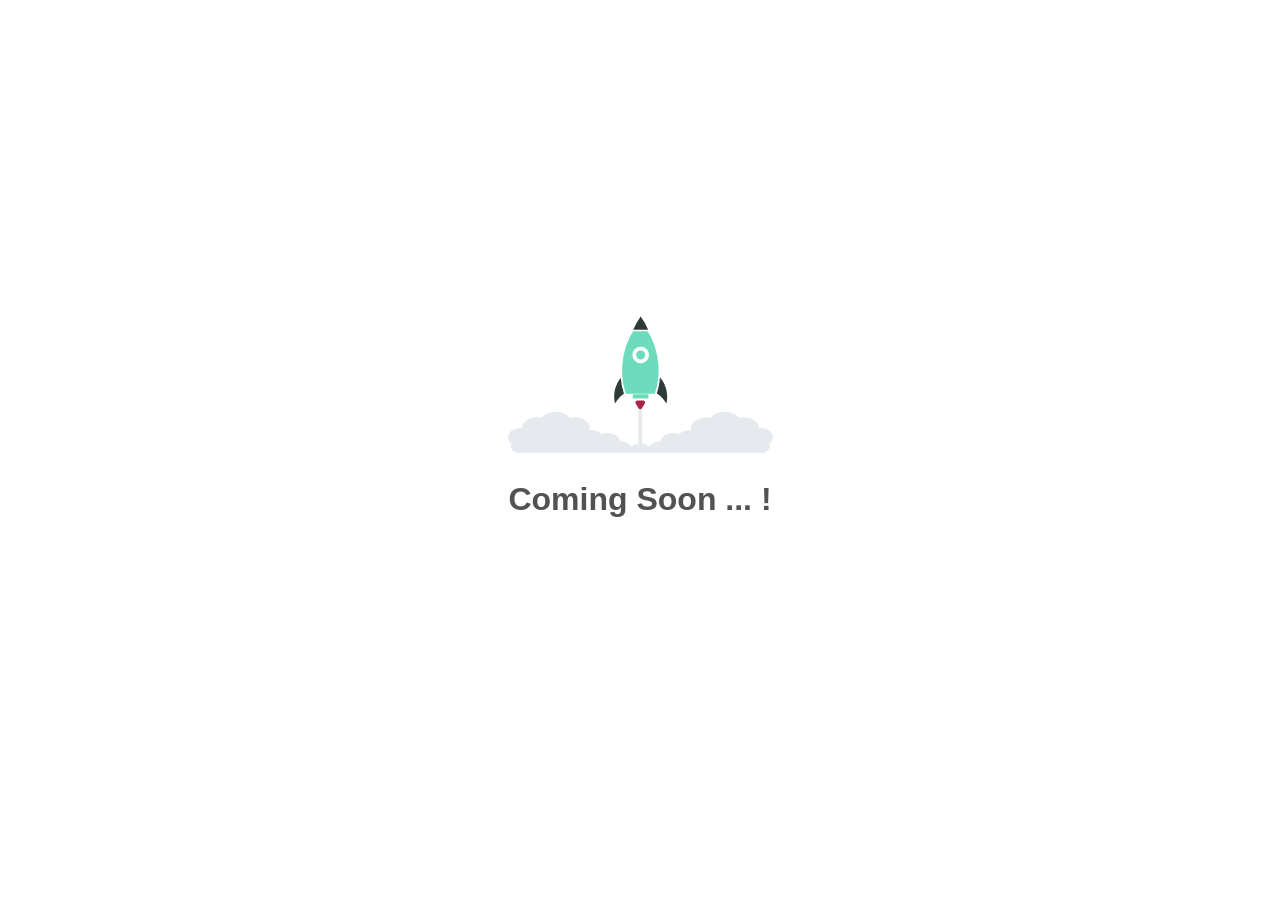
<file: templates/Error/Rocket.html>
<!doctype html>

<html lang="en-us" dir="ltr">
    <head>
        <meta charset="utf-8">
        <title>The install worked successfully! Congratulations!</title>
        <meta name="viewport" content="width=device-width, initial-scale=1">
        <style>
          html {
            line-height: 1.15;
          }
          body {
            max-width: 960px;
            color: #525252;
            font-family: -apple-system, BlinkMacSystemFont, "Segoe UI", ui-system, sans-serif;
            margin: 0 auto;
          }
          main {
            text-align: center;
          }
          .figure {
            margin-top: 35vh;
            max-width: 265px;
            position: relative;
            z-index: -9;
            overflow: visible;
          }
          .exhaust__line {
            animation: thrust 70ms 100 ease-in-out alternate;
          }
          .smoke {
            animation: smoke .1s 70 ease-in-out alternate;
          }
          @keyframes smoke {
            0% {
              transform: translate3d(-5px, 0, 0);
            }
            100% {
              transform: translate3d(5px, 0, 0);
            }
          }
          .flame {
            animation: burnInner2 .1s 70 ease-in-out alternate;
          }
          @keyframes burnInner2 {
            0% {
              transform: translate3d(0, 0, 0);
            }
            100% {
              transform: translate3d(0, 3px, 0);
            }
          }
          @keyframes thrust {
            0% {
              opacity: 1;
            }
            100% {
              opacity: .5;
            }
          }
          @media (prefers-reduced-motion: reduce) {
            .exhaust__line,
            .smoke,
            .flame {
              animation: none;
            }
          }
        </style>
    </head>
    <body>
      <main style="height: 100vh; align-items: center;">
        <svg class="figure" viewBox="0 0 508 268" aria-hidden="true">
          <path d="M305.2 156.6c0 4.6-.5 9-1.6 13.2-2.5-4.4-5.6-8.4-9.2-12-4.6-4.6-10-8.4-16-11.2 2.8-11.2 4.5-22.9 5-34.6 1.8 1.4 3.5 2.9 5 4.5 10.5 10.3 16.8 24.5 16.8 40.1zm-75-10c-6 2.8-11.4 6.6-16 11.2-3.5 3.6-6.6 7.6-9.1 12-1-4.3-1.6-8.7-1.6-13.2 0-15.7 6.3-29.9 16.6-40.1 1.6-1.6 3.3-3.1 5.1-4.5.6 11.8 2.2 23.4 5 34.6z" fill="#2E3B39" fill-rule="nonzero"/>
          <path d="M282.981 152.6c16.125-48.1 6.375-104-29.25-142.6-35.625 38.5-45.25 94.5-29.25 142.6h58.5z" stroke="#FFF" stroke-width="3.396" fill="#6DDCBD"/>
          <path d="M271 29.7c-4.4-10.6-9.9-20.6-16.6-29.7-6.7 9-12.2 19-16.6 29.7H271z" stroke="#FFF" stroke-width="3" fill="#2E3B39"/>
          <circle fill="#FFF" cx="254.3" cy="76.8" r="15.5"/>
          <circle stroke="#FFF" stroke-width="7" fill="#6DDCBD" cx="254.3" cy="76.8" r="12.2"/>
          <path class="smoke" d="M507.812 234.24c0-2.16-.632-4.32-1.58-6.24-3.318-6.72-11.85-11.52-21.804-11.52-1.106 0-2.212.12-3.318.24-.474-11.52-12.956-20.76-28.282-20.76-3.318 0-6.636.48-9.638 1.32-4.74-6.72-14.062-11.28-24.806-11.28-.79 0-1.58 0-2.37.12-.79 0-1.58-.12-2.37-.12-10.744 0-20.066 4.56-24.806 11.28a35.326 35.326 0 00-9.638-1.32c-15.642 0-28.282 9.6-28.282 21.48 0 1.32.158 2.76.474 3.96a26.09 26.09 0 00-4.424-.36c-8.058 0-15.01 3.12-19.118 7.8-3.476-1.68-7.742-2.76-12.324-2.76-12.008 0-21.804 7.08-22.752 15.96h-.158c-9.322 0-17.38 4.32-20.856 10.44-4.108-3.6-10.27-6-17.222-6h-1.264c-6.794 0-12.956 2.28-17.222 6-3.476-6.12-11.534-10.44-20.856-10.44h-.158c-.948-9-10.744-15.96-22.752-15.96-4.582 0-8.69.96-12.324 2.76-4.108-4.68-11.06-7.8-19.118-7.8-1.422 0-3.002.12-4.424.36.316-1.32.474-2.64.474-3.96 0-11.88-12.64-21.48-28.282-21.48-3.318 0-6.636.48-9.638 1.32-4.74-6.72-14.062-11.28-24.806-11.28-.79 0-1.58 0-2.37.12-.79 0-1.58-.12-2.37-.12-10.744 0-20.066 4.56-24.806 11.28a35.326 35.326 0 00-9.638-1.32c-15.326 0-27.808 9.24-28.282 20.76-1.106-.12-2.212-.24-3.318-.24-9.954 0-18.486 4.8-21.804 11.52-.948 1.92-1.58 4.08-1.58 6.24 0 4.8 2.528 9.12 6.636 12.36-.79 1.44-1.264 3.12-1.264 4.8 0 7.2 7.742 13.08 17.222 13.08h462.15c9.48 0 17.222-5.88 17.222-13.08 0-1.68-.474-3.36-1.264-4.8 4.582-3.24 7.11-7.56 7.11-12.36z" fill="#E6E9EE"/>
          <path fill="#6DDCBD" d="M239 152h30v8h-30z"/>
          <path class="exhaust__line" fill="#E6E9EE" d="M250 172h7v90h-7z"/>
          <path class="flame" d="M250.27 178.834l-5.32-8.93s-2.47-5.7 3.458-6.118h10.26s6.232.266 3.306 6.194l-5.244 8.93s-3.23 4.37-6.46 0v-.076z" fill="#AA2247"/>
        </svg>
        <h1>Coming Soon ... !</h1>
      </main>
    </body>
</html>
</file>
